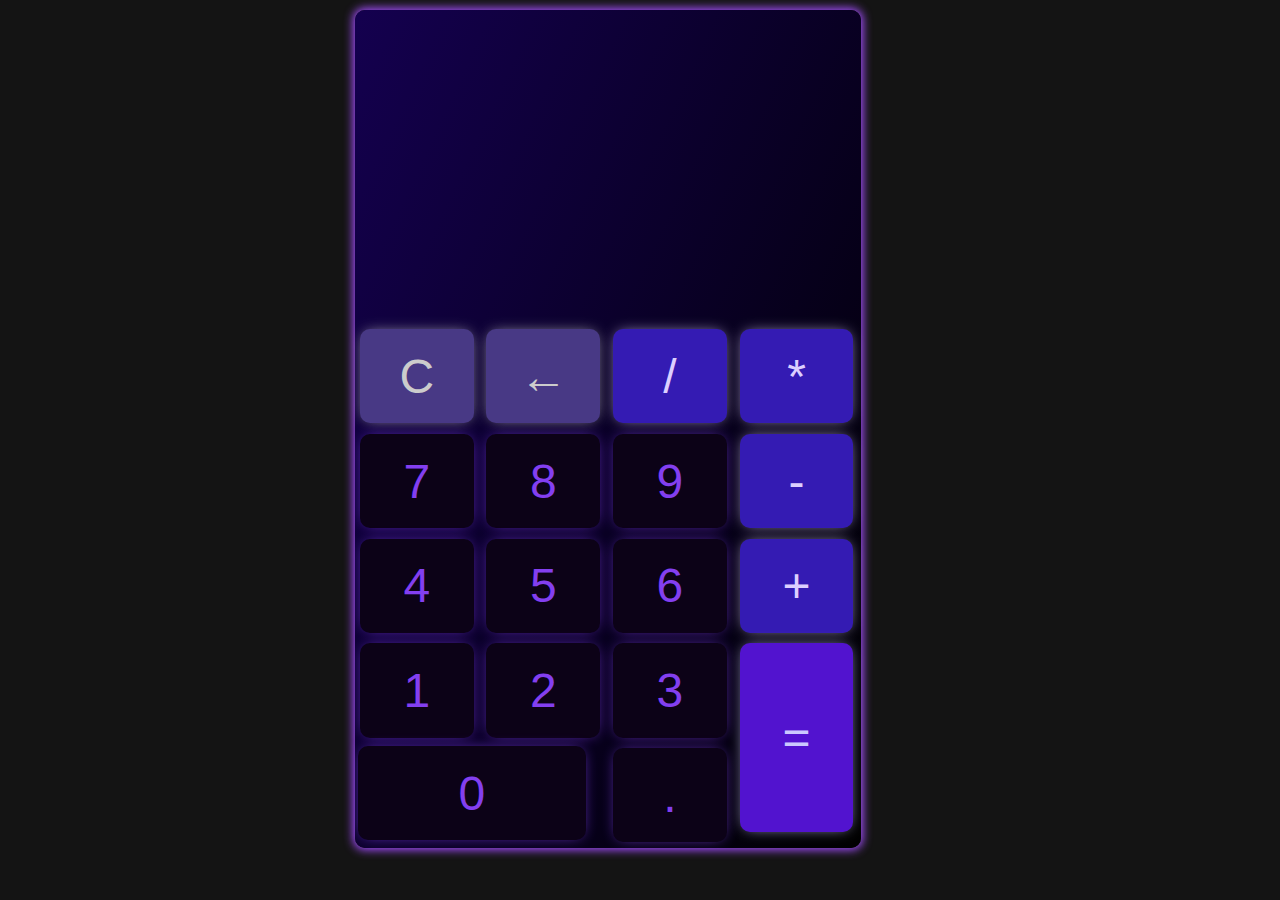
<file: index.html>
<!DOCTYPE html>
<html lang="en">

<head>
    <meta charset="UTF-8">
    <meta name="viewport" content="width=device-width, initial-scale=1.0">
    <title>MyCalculator</title>
    <link rel="stylesheet" href="style.css">
</head>

<body>
    <div class="calculator">
        <form>
                <input id="display" type="text" name="display">
                <input class="btn cut" type="button" value="C" onclick="display.value = '' ">
                <input class="btn cut" type="button" value="←" onclick="display.value = display.value.toString().slice(0,-1) ">
                <input class="btn operator" type="button" value="/" onclick="appendOp('/')">
                <input class="btn operator" type="button" value="*" onclick="appendOp('*') ">
                <input class="btn number" type="button" value="7" onclick="display.value += '7' ">
                <input class="btn number" type="button" value="8" onclick="display.value += '8' ">
                <input class="btn number" type="button" value="9" onclick="display.value += '9' ">
                <input class="btn operator" type="button" value="-" onclick="appendOp('-') ">
                <input class="btn number" type="button" value="4" onclick="display.value += '4' ">
                <input class="btn number" type="button" value="5" onclick="display.value += '5' ">
                <input class="btn number" type="button" value="6" onclick="display.value += '6' ">
                <input class="btn operator" type="button" value="+" onclick="appendOp('+') ">
                <input class="btn number" type="button" value="1" onclick="display.value += '1' ">
                <input class="btn number" type="button" value="2" onclick="display.value += '2' ">
                <input class="btn number" type="button" value="3" onclick="display.value += '3' ">
                <input class="btn " id="opequal" type="button" value="=" onclick="display.value = eval(display.value) ">
                <input class="btn number" id="num0" type="button" value="0" onclick="display.value += '0' ">
                <input class="btn number" type="button" value="." onclick="display.value += '.' ">
        </form>
    </div>
    <script src="script.js"></script>
</body>

</html>
</file>
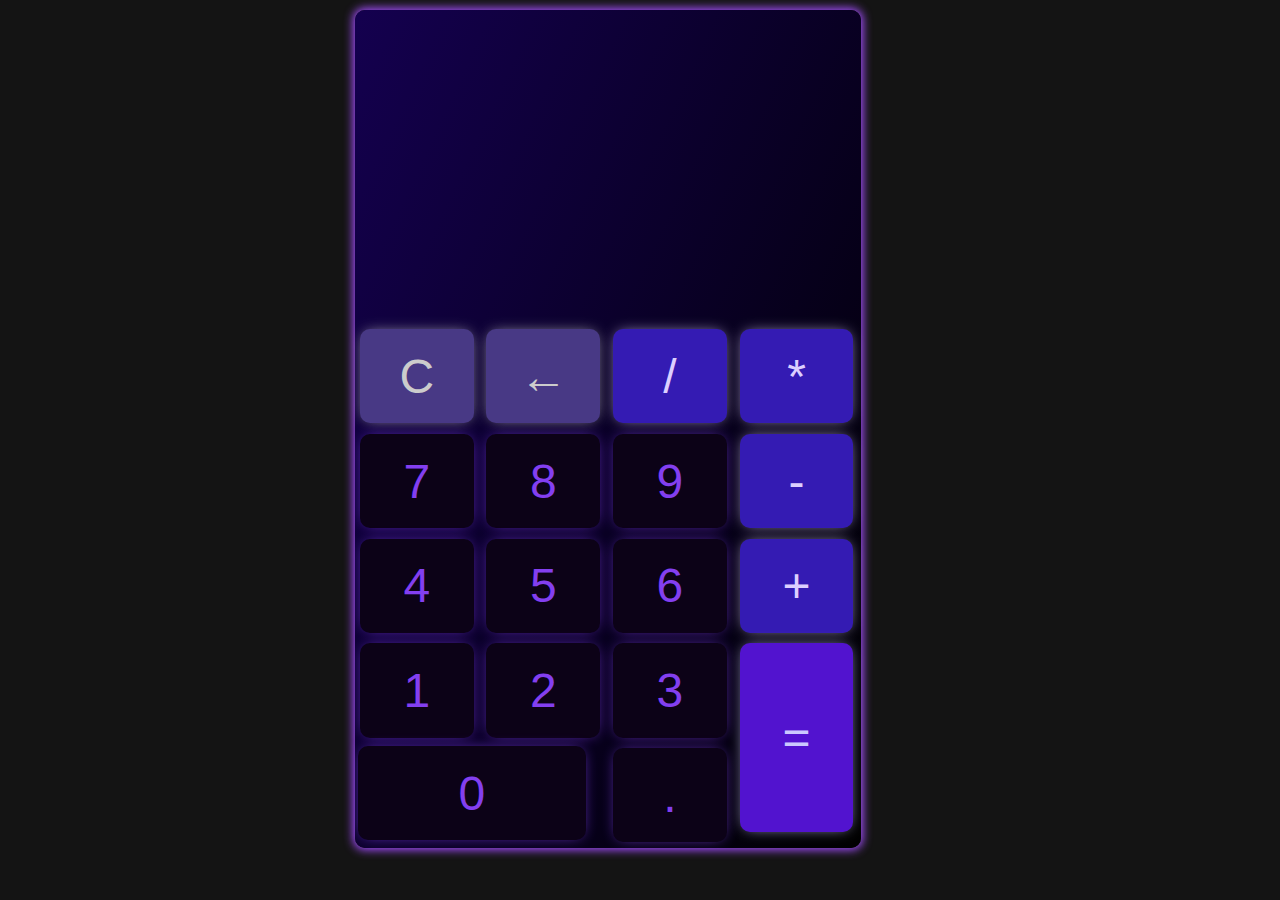
<file: MyCalculator.html>
<!DOCTYPE html>
<html lang="en">

<head>
    <meta charset="UTF-8">
    <meta name="viewport" content="width=device-width, initial-scale=1.0">
    <title>Calculator</title>
    <link rel="stylesheet" href="style.css">
</head>

<body>
    <div class="calculator">
        <form>
                <input id="display" type="text" name="display">
                <input class="btn cut" type="button" value="C" onclick="display.value = '' ">
                <input class="btn cut" type="button" value="←" onclick="display.value = display.value.toString().slice(0,-1) ">
                <input class="btn operator" type="button" value="/" onclick="appendOp('/')">
                <input class="btn operator" type="button" value="*" onclick="appendOp('*') ">
                <input class="btn number" type="button" value="7" onclick="display.value += '7' ">
                <input class="btn number" type="button" value="8" onclick="display.value += '8' ">
                <input class="btn number" type="button" value="9" onclick="display.value += '9' ">
                <input class="btn operator" type="button" value="-" onclick="appendOp('-') ">
                <input class="btn number" type="button" value="4" onclick="display.value += '4' ">
                <input class="btn number" type="button" value="5" onclick="display.value += '5' ">
                <input class="btn number" type="button" value="6" onclick="display.value += '6' ">
                <input class="btn operator" type="button" value="+" onclick="appendOp('+') ">
                <input class="btn number" type="button" value="1" onclick="display.value += '1' ">
                <input class="btn number" type="button" value="2" onclick="display.value += '2' ">
                <input class="btn number" type="button" value="3" onclick="display.value += '3' ">
                <input class="btn " id="opequal" type="button" value="=" onclick="display.value = eval(display.value) ">
                <input class="btn number" id="num0" type="button" value="0" onclick="display.value += '0' ">
                <input class="btn number" type="button" value="." onclick="display.value += '.' ">
        </form>
    </div>
    <script src="script.js"></script>
</body>

</html>
</file>
<file: style.css>
* {
    padding: 0;
    margin: 0;
    color: rgb(0, 0, 0);
}

body {
    font-family: 'Franklin Gothic Medium', 'Arial Narrow', Arial, sans-serif;
    background: rgb(20, 20, 20);
    height: 95vh;
    width: 95vw;
    display: flex;
    justify-content: center;
    margin-top: 10px;
}
.calculator {
    width: 56.25vh;
    height: 98%;
    background: linear-gradient(-65deg, black, rgb(20, 0, 79));
    border-radius: 10px;
    box-shadow: 0 0 10px 2px rgb(164, 78, 255);

}

form {
    height: 100%; width: 100%;
    display: grid;
    grid-template-columns: 1fr 1fr 1fr 1fr;
    grid-template-rows: 3fr 1fr 1fr 1fr 1fr 1fr;
    
}
#display {
    width: 80%;
    height: 80%;
    text-align: end;
    padding: 10px;
    grid-column: 1/5;
    grid-row: 1/2;
    font-size: 48px;
    margin: auto;
    background-color: #005eb500;
    border: none;
    color: white;
}
.btn {
    margin: 5px;
    height: 90%;
    width: 90%;
    border-radius: 10px;
    border: none;
    box-shadow: 0 0 15px -5px;
}
.cut{
    background-color:#483985;
    color: #cccccc;
    font-size:  3em;
}
.number{
    background-color:#0c0217;
    color: #833ff0;
    font-size:  3em;
}
.operator{
    font-size:  3em;
    color: #dccfff;
    background-color: #341bb3;
}
#num0 {
    grid-column: 1/3;
    margin: 3px ;
}

#opequal {
    font-size: 3em;
    grid-column: 4/5;
    grid-row: 5/7;
    background-color: #5213cf;
    color: rgb(203, 200, 255);
}





@media only screen and (max-width: 700px) {

    body{
        height: 100vh;
        width: 100vw;
        margin-top: 0;
    }
    .calculator{
        width: 100%;
        border-radius: 0;
        height: 100%;
    }
    
    
}
</file>
